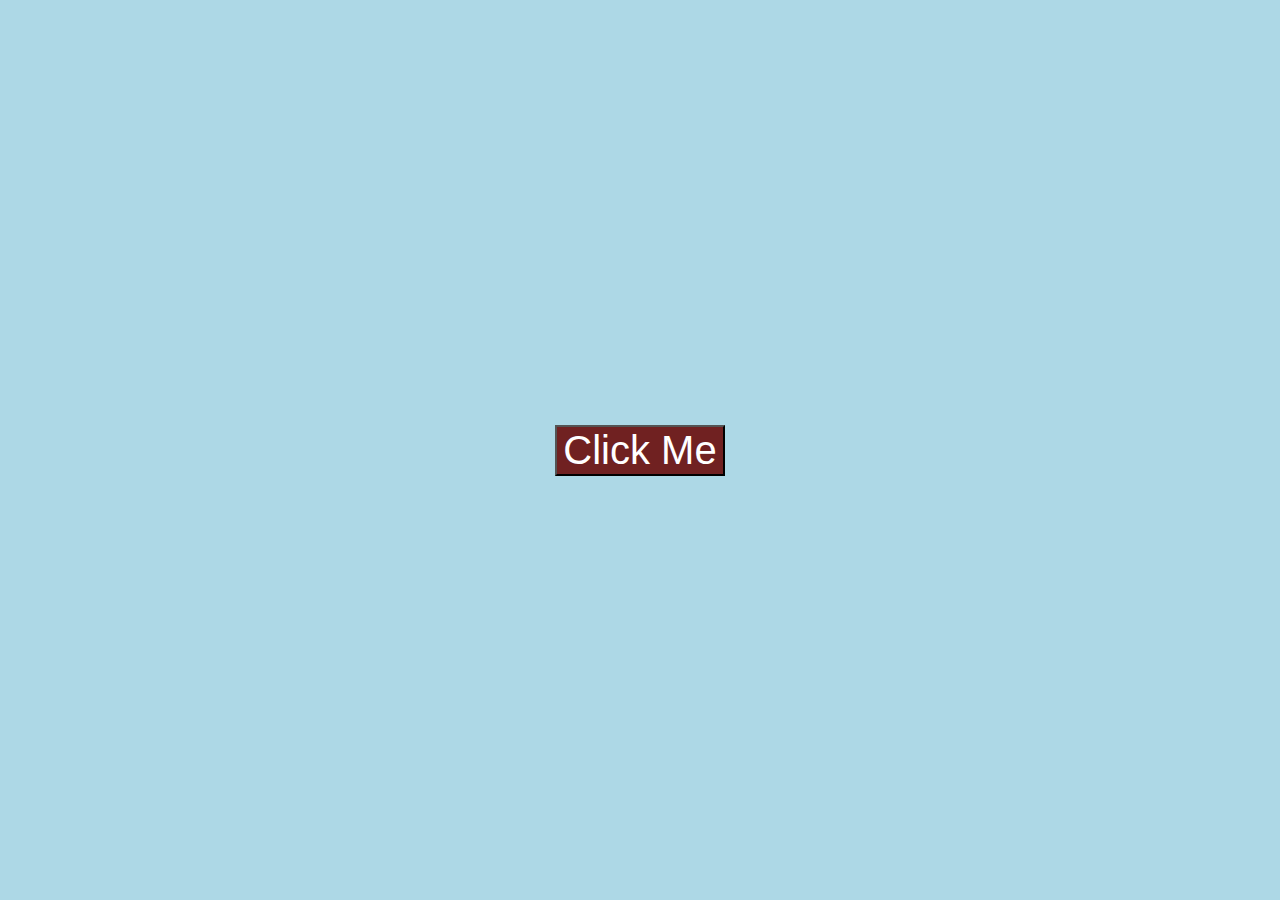
<file: Javascript/03/index.html>
<!DOCTYPE html>
<html lang="en">
  <head>
    <meta charset="UTF-8" />
    <meta name="viewport" content="width=device-width, initial-scale=1.0" />
    <title>JS - Intro to Events</title>
    <link rel="stylesheet" href="style.css" />
  </head>
  <body>
    <header>
      <div><button id="btn-click">Click Me</button></div>
    </header>

    <script src="app.js"></script>
  </body>
</html>
</file>
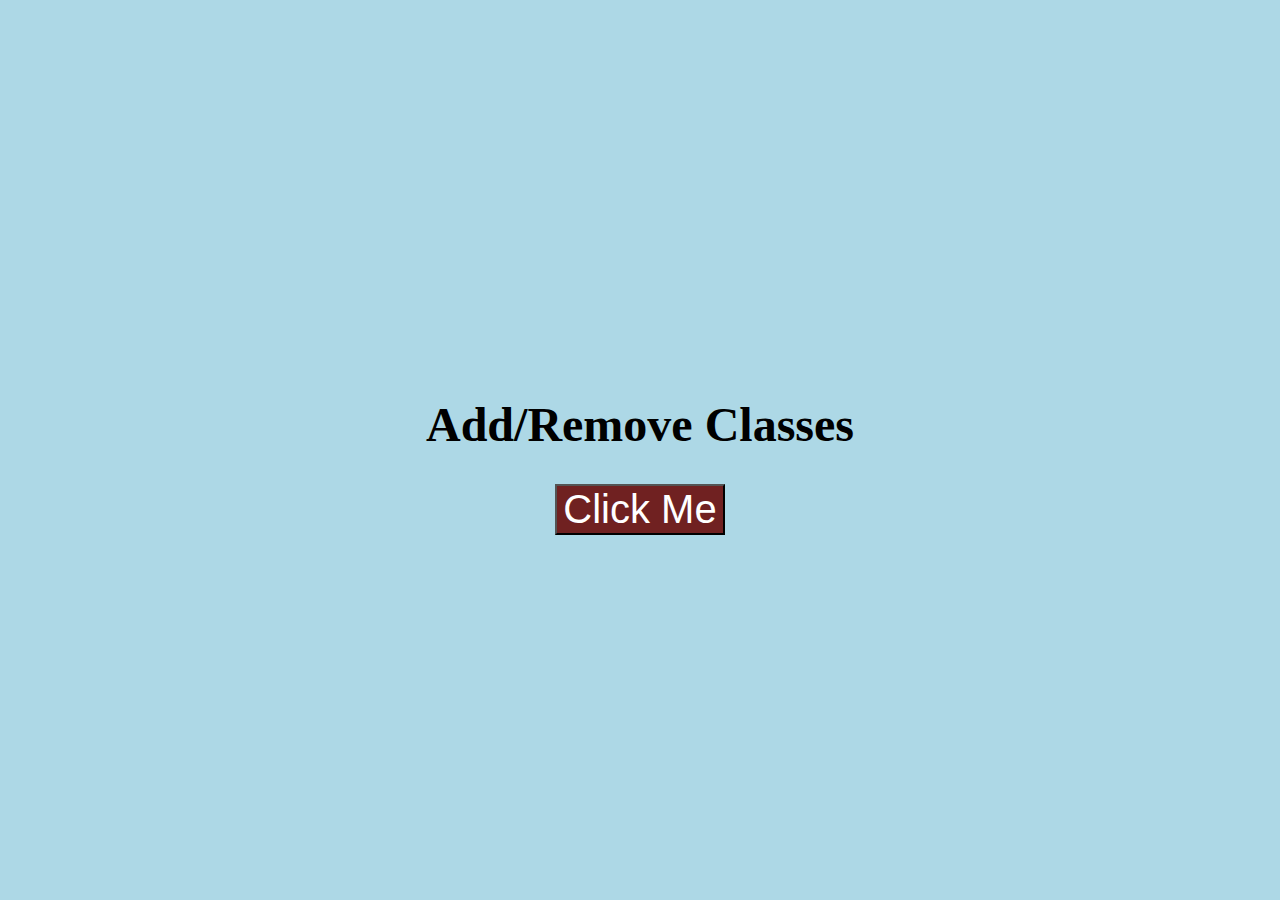
<file: Javascript/04/index.html>
<!DOCTYPE html>
<html lang="en">
  <head>
    <meta charset="UTF-8" />
    <meta name="viewport" content="width=device-width, initial-scale=1.0" />
    <title>JS - Add/Remove Classes</title>
    <link rel="stylesheet" href="style.css" />
  </head>
  <body>
    <header>
      <div>
        <h1 id="main-heading" class="small">Add/Remove Classes</h1>
        <button id="btn-click">Click Me</button>
      </div>
    </header>

    <script src="app.js"></script>
  </body>
</html>
</file>
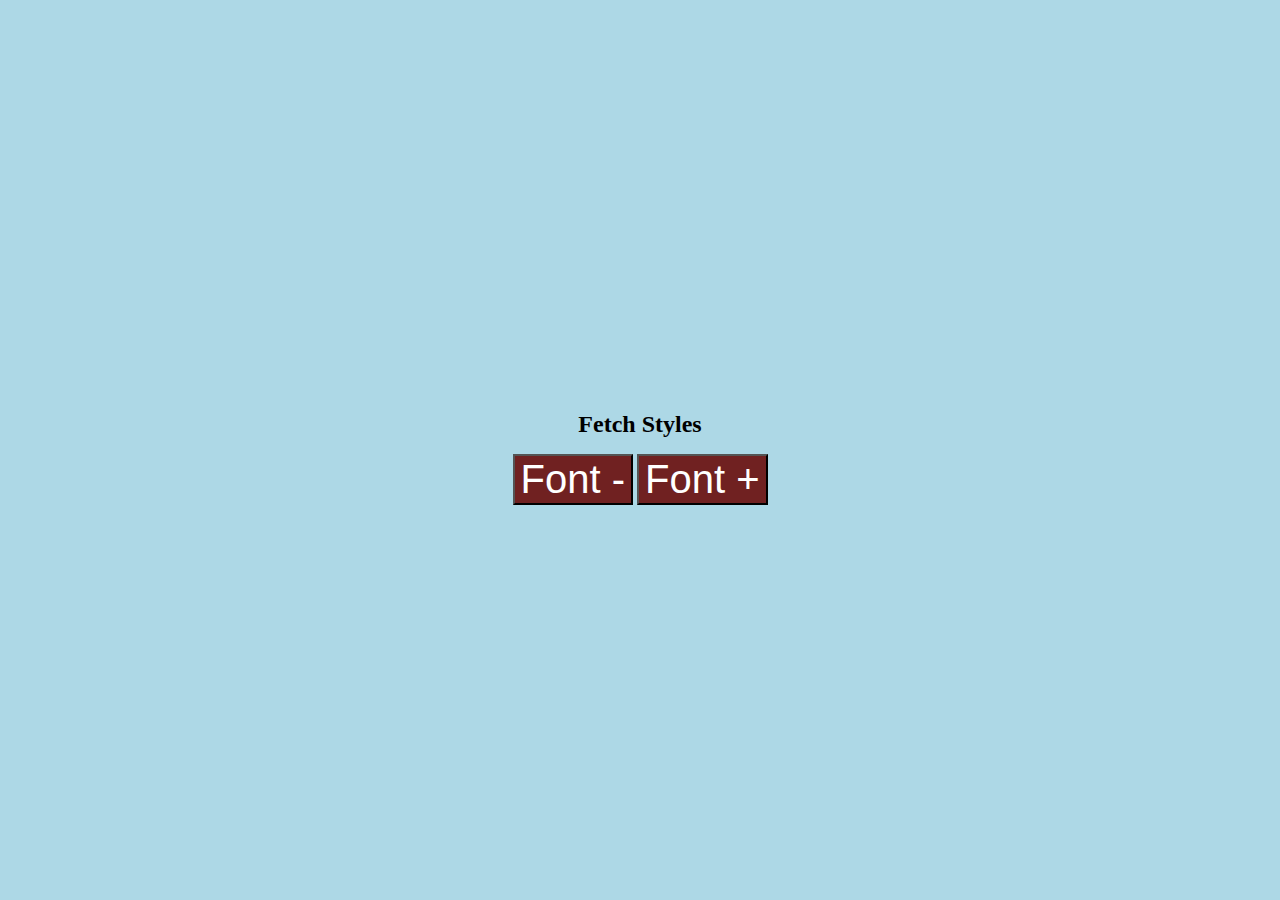
<file: Javascript/05/index.html>
<!DOCTYPE html>
<html lang="en">
  <head>
    <meta charset="UTF-8" />
    <meta name="viewport" content="width=device-width, initial-scale=1.0" />
    <title>JS - Getting Styles</title>
    <link rel="stylesheet" href="style.css" />
  </head>
  <body>
    <header>
      <div>
        <h1 id="main-heading" class="small">Fetch Styles</h1>
        <button id="btn-dec">Font -</button>
        <button id="btn-inc">Font +</button>
      </div>
    </header>

    <script src="app.js"></script>
  </body>
</html>
</file>
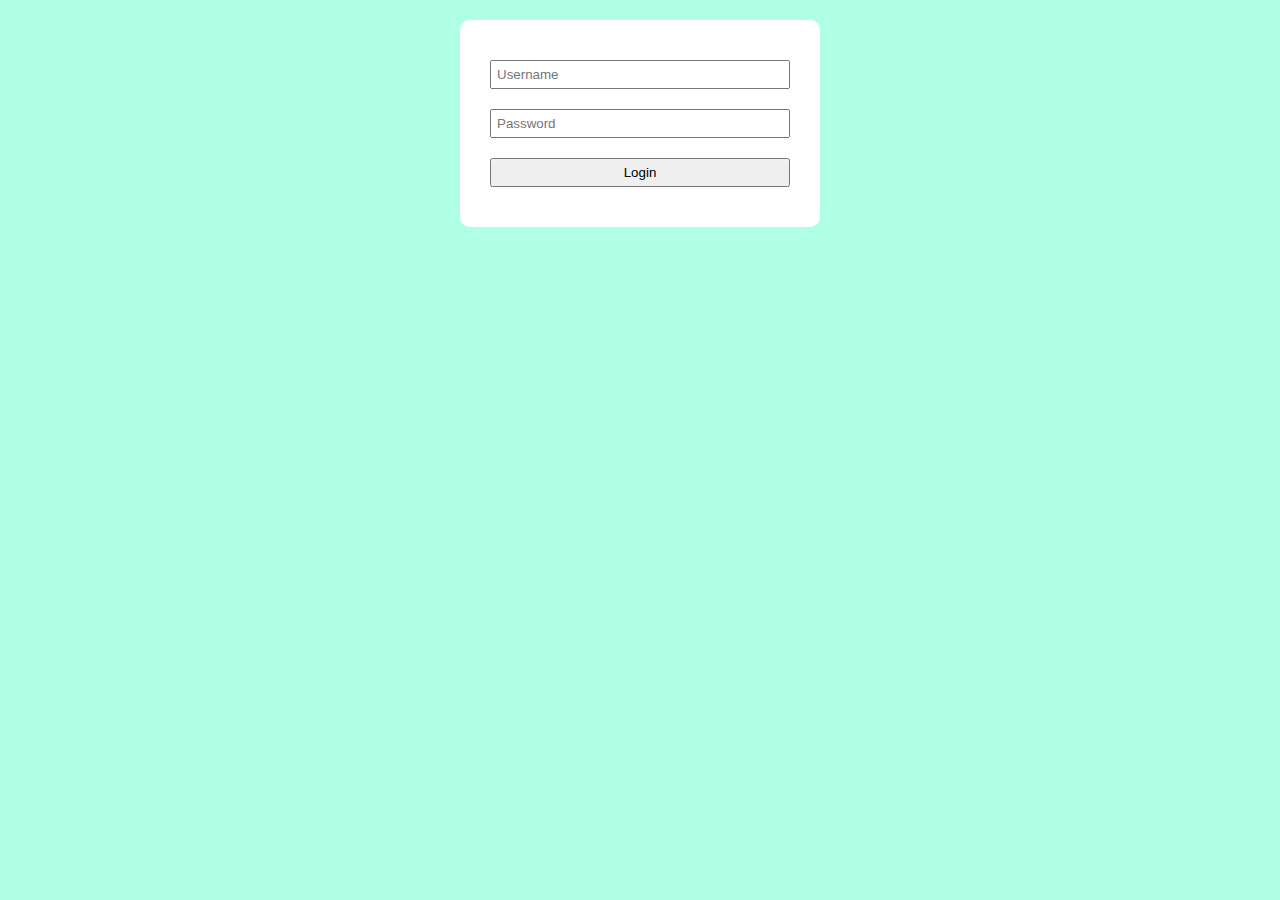
<file: Javascript/06 Form Events/index.html>
<!DOCTYPE html>
<html lang="en">
  <head>
    <meta charset="UTF-8" />
    <meta name="viewport" content="width=device-width, initial-scale=1.0" />
    <title>JS - Form Events</title>
    <link rel="stylesheet" href="style.css" />
  </head>
  <body>
    <header>
      <form id="login-form" action="">
        <input
          type="type"
          id="username"
          name="username"
          placeholder="Username"
          required
        />
        <input
          type="password"
          name="password"
          id="password"
          placeholder="Password"
          required
        />
        <input type="submit" name="" id="btn-submit" value="Login" />
      </form>
    </header>
    <script src="app.js"></script>
  </body>
</html>
</file>
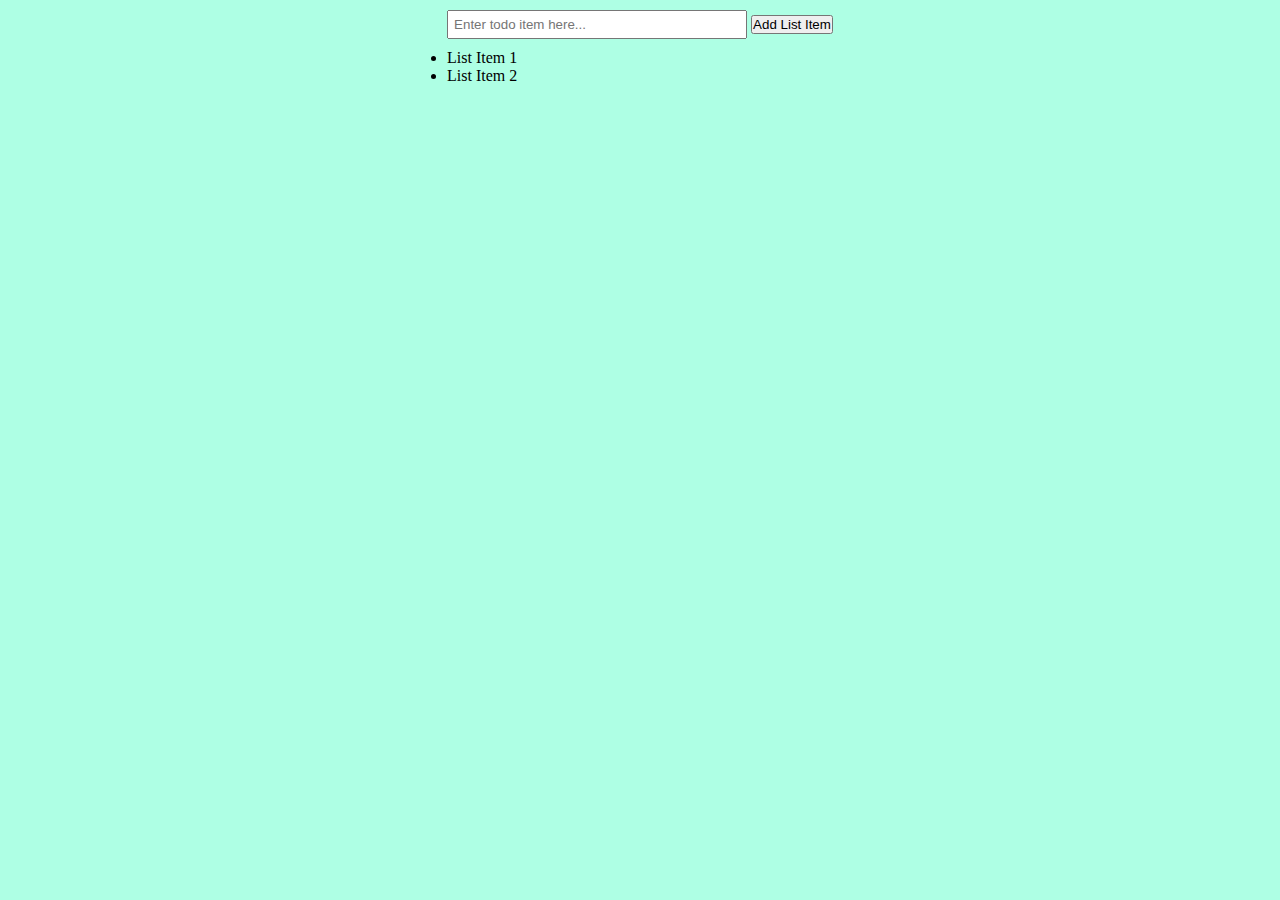
<file: Javascript/07 Create HTML Elements/index.html>
<!DOCTYPE html>
<html lang="en">
  <head>
    <meta charset="UTF-8" />
    <meta name="viewport" content="width=device-width, initial-scale=1.0" />
    <title>Create HTML Elements</title>
    <link rel="stylesheet" href="style.css" />
  </head>
  <body>
    <header>
      <section>
        <input
          id="todo-input"
          type="text"
          placeholder="Enter todo item here..."
        />
        <button id="add-item">Add List Item</button>
        <ul id="todo-list">
          <li id="item1">List Item 1</li>
          <li>List Item 2</li>
        </ul>
      </section>
    </header>
    <script src="app.js"></script>
  </body>
</html>
</file>
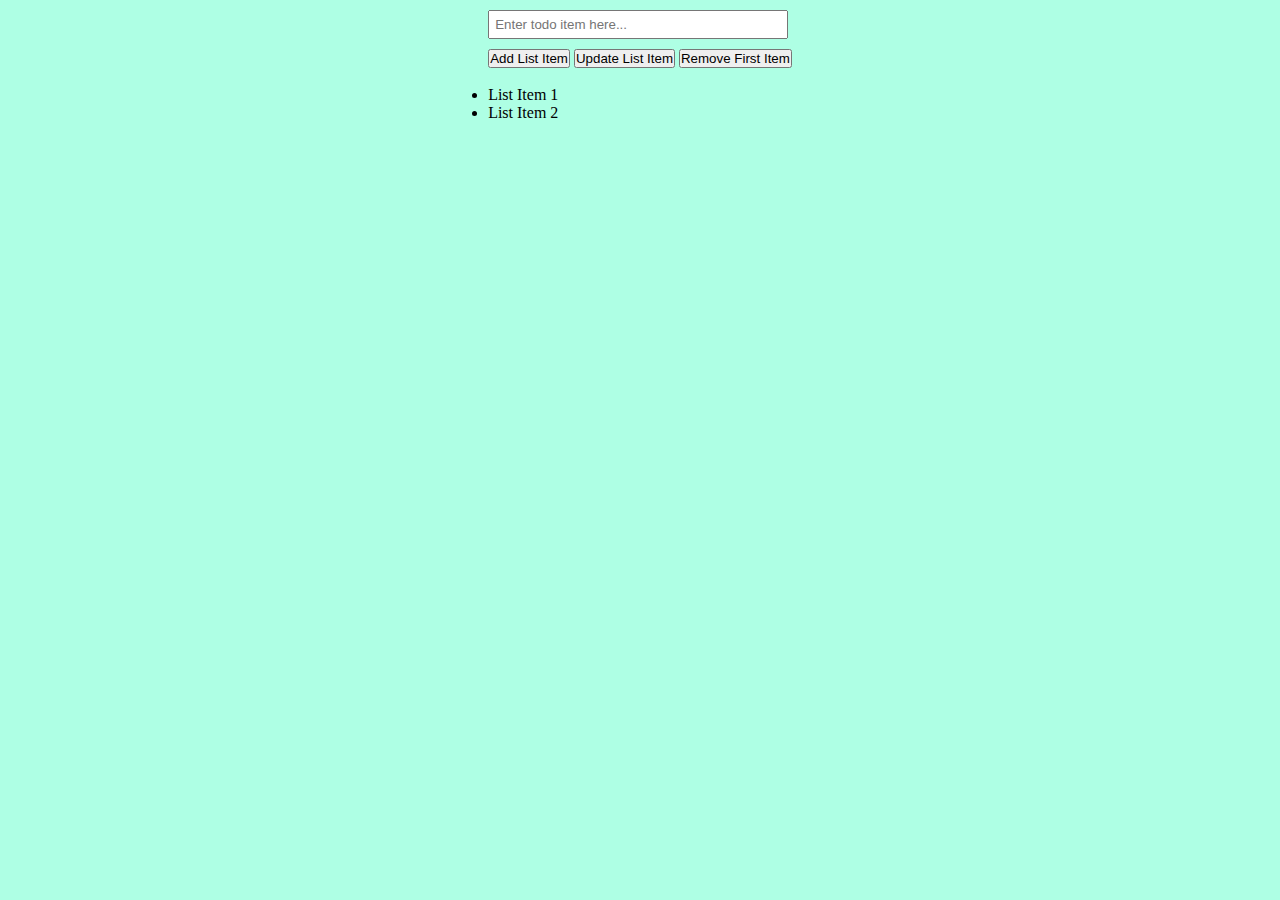
<file: Javascript/08 Update and Delete HTML Elements/index.html>
<!DOCTYPE html>
<html lang="en">
  <head>
    <meta charset="UTF-8" />
    <meta name="viewport" content="width=device-width, initial-scale=1.0" />
    <title>Create HTML Elements</title>
    <link rel="stylesheet" href="style.css" />
  </head>
  <body>
    <header>
      <section>
        <input
          id="todo-input"
          type="text"
          placeholder="Enter todo item here..."
        />
        <br />
        <button id="add-item">Add List Item</button>
        <button id="update-item">Update List Item</button>
        <button id="remove-item">Remove First Item</button>
        <br />
        <br />
        <ul id="todo-list">
          <li id="item1">List Item 1</li>
          <li>List Item 2</li>
        </ul>
      </section>
    </header>
    <script src="app.js"></script>
  </body>
</html>
</file>
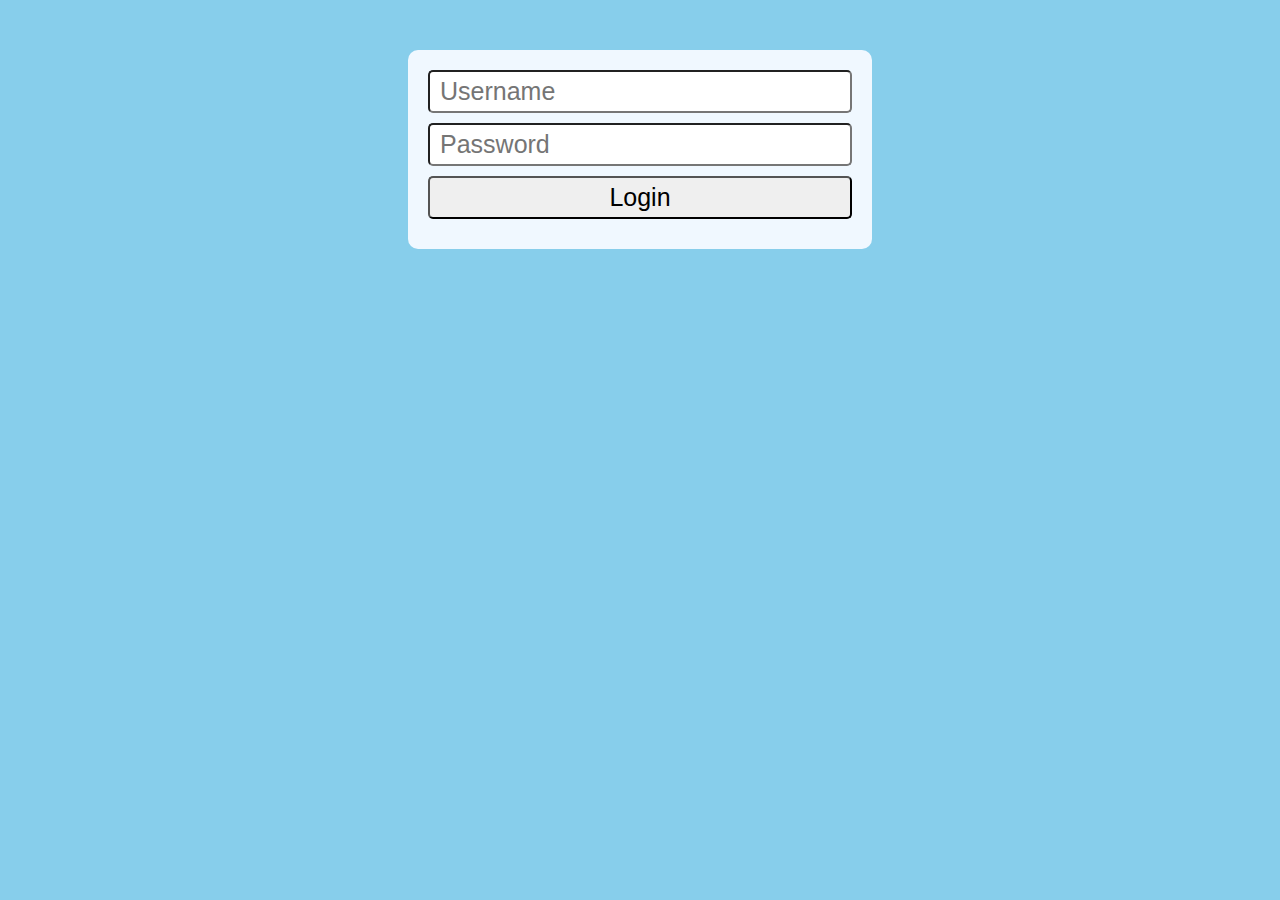
<file: Javascript/11 Form Validation using Regex/index.html>
<!DOCTYPE html>
<html lang="en">
  <head>
    <meta charset="UTF-8" />
    <meta name="viewport" content="width=device-width, initial-scale=1.0" />
    <title>Form Validation</title>
    <link rel="stylesheet" href="style.css" />
  </head>
  <body>
    <section>
      <form id="login-form">
        <input
          id="username"
          type="type"
          name="username"
          placeholder="Username"
          required
        />
        <p id="username-error">Please enter a valid Username</p>
        <input
          id="passsword"
          type="password"
          name="password"
          placeholder="Password"
          required
        />
        <input type="submit" id="btn-submit" value="Login" />
      </form>
    </section>
    <script src="app.js"></script>
  </body>
</html>
</file>
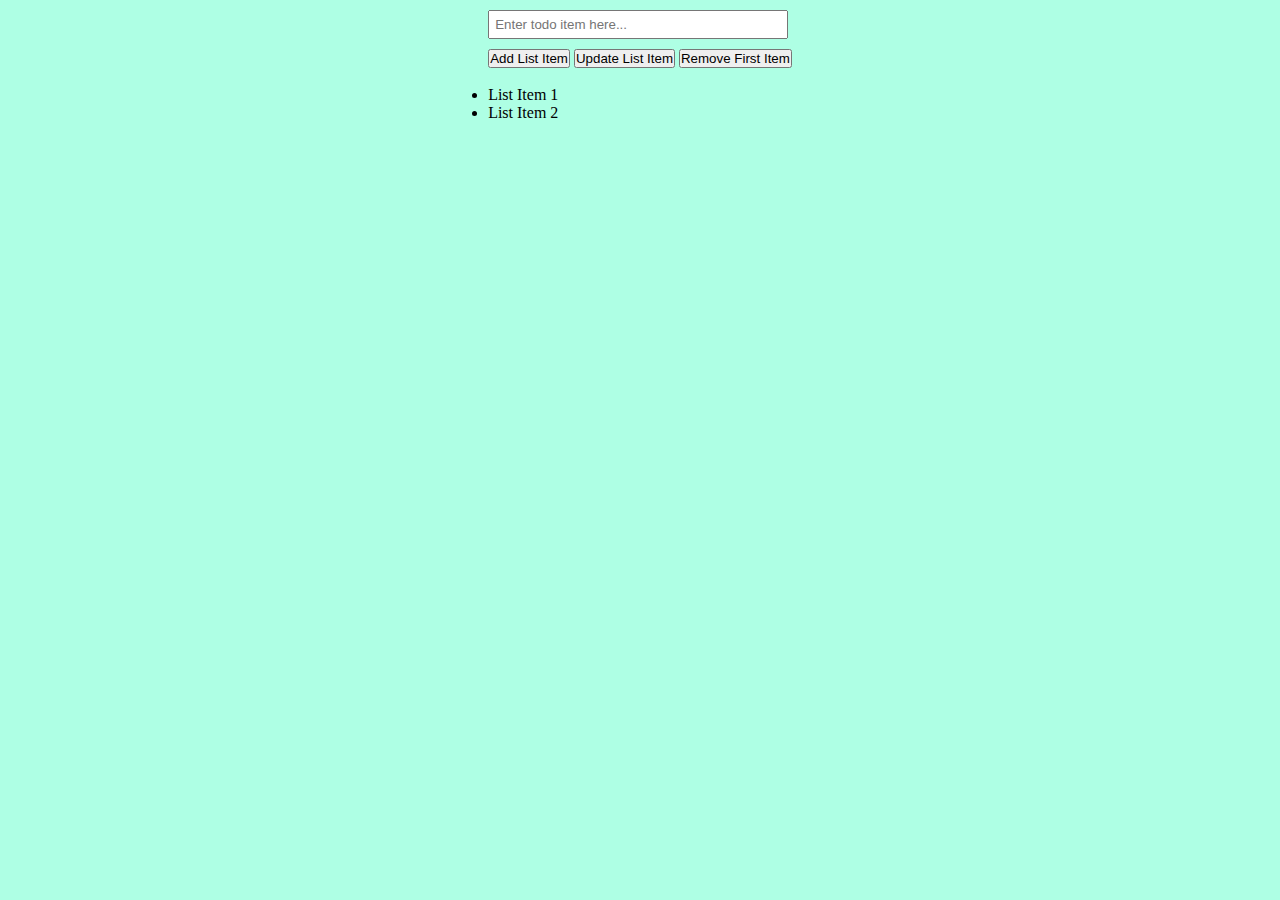
<file: Javascript/AJAX/index.html>
<!DOCTYPE html>
<html lang="en">
  <head>
    <meta charset="UTF-8" />
    <meta name="viewport" content="width=device-width, initial-scale=1.0" />
    <title>AJAX</title>
    <link rel="stylesheet" href="style.css" />
  </head>
  <body>
    <header>
      <section>
        <input
          id="todo-input"
          type="text"
          placeholder="Enter todo item here..."
        />
        <br />
        <button id="add-item">Add List Item</button>
        <button id="update-item">Update List Item</button>
        <button id="remove-item">Remove First Item</button>
        <br />
        <br />
        <ul id="todo-list">
          <li id="item1">List Item 1</li>
          <li>List Item 2</li>
        </ul>
      </section>
    </header>
    <script src="app.js"></script>
  </body>
</html>
</file>
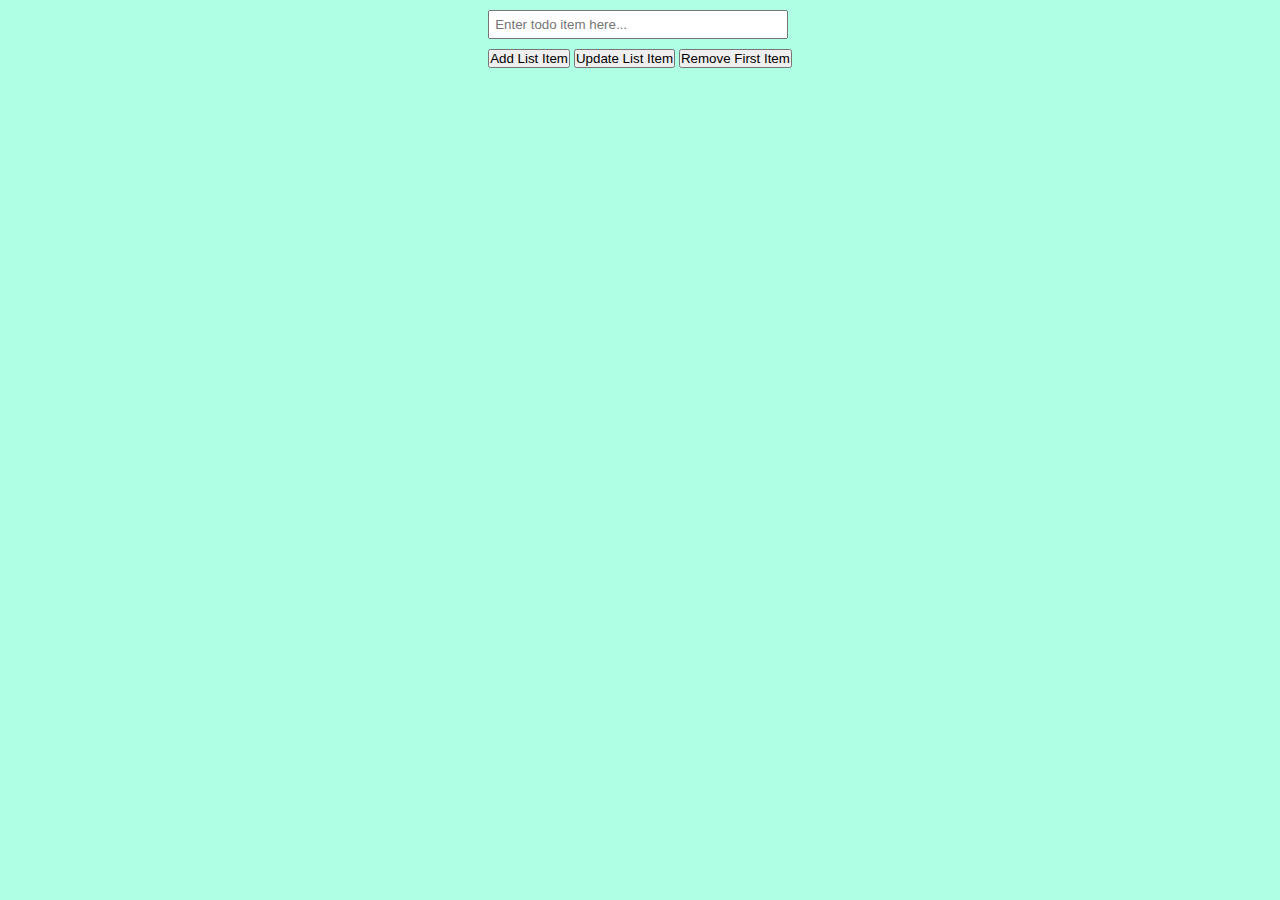
<file: JQuery/Selectors and Filters/index.html>
<!DOCTYPE html>
<html lang="en">
  <head>
    <meta charset="UTF-8" />
    <meta name="viewport" content="width=device-width, initial-scale=1.0" />
    <title>JQuery</title>
    <link rel="stylesheet" href="style.css" />

    <!-- JQuery CDN -->
    <script
      src="https://code.jquery.com/jquery-3.7.1.min.js"
      integrity="sha256-/JqT3SQfawRcv/BIHPThkBvs0OEvtFFmqPF/lYI/Cxo="
      crossorigin="anonymous"
    ></script>
  </head>
  <body>
    <header>
      <section>
        <input
          id="todo-input"
          type="text"
          placeholder="Enter todo item here..."
        />
        <br />
        <button id="add-item">Add List Item</button>
        <button id="update-item">Update List Item</button>
        <button id="remove-item">Remove First Item</button>
        <br />
        <br />
        <ul id="todo-list"></ul>
      </section>
    </header>
    <script src="app.js"></script>
  </body>
</html>
</file>
<file: Javascript/03/style.css>
body {
  margin: 0;
  padding: 0;
  box-sizing: border-box;
  background-color: lightblue;
}
header {
  display: flex;
  justify-content: center;
  align-items: center;
  height: 100vh;
}
button {
  font-size: 40px;
  background: #702121;
  color: #fff;
}
</file>
<file: Javascript/04/style.css>
body {
  margin: 0;
  padding: 0;
  box-sizing: border-box;
  background-color: lightblue;
}
header {
  display: flex;
  justify-content: center;
  align-items: center;
  height: 100vh;
  text-align: center;
}
button {
  font-size: 40px;
  background: #702121;
  color: #fff;
}

.small {
  font-size: 24px;
}

.big {
  font-size: 48px;
}
</file>
<file: Javascript/05/style.css>
body {
  margin: 0;
  padding: 0;
  box-sizing: border-box;
  background-color: lightblue;
}
header {
  display: flex;
  justify-content: center;
  align-items: center;
  height: 100vh;
  text-align: center;
}
button {
  font-size: 40px;
  background: #702121;
  color: #fff;
}

.small {
  font-size: 24px;
}

.big {
  font-size: 48px;
}
</file>
<file: Javascript/06 Form Events/style.css>
* {
  margin: 0;
  padding: 0;
  box-sizing: border-box;
}
body {
  background-color: rgb(174, 255, 228);
}
header {
  display: flex;
  justify-content: center;
}
#login-form {
  background-color: #fff;
  display: block;
  width: fit-content;
  padding: 30px;
  border-radius: 10px;
  display: flex;
  flex-direction: column;
  justify-content: center;
  align-items: center;
  margin: 20px;
}
input {
  width: 300px;
  padding: 5px;
  margin: 10px 0;
}
</file>
<file: Javascript/07 Create HTML Elements/style.css>
* {
  margin: 0;
  padding: 0;
  box-sizing: border-box;
}
body {
  background-color: rgb(174, 255, 228);
}
header {
  display: flex;
  justify-content: center;
}
#login-form {
  background-color: #fff;
  display: block;
  width: fit-content;
  padding: 30px;
  border-radius: 10px;
  display: flex;
  flex-direction: column;
  justify-content: center;
  align-items: center;
  margin: 20px;
}
input {
  width: 300px;
  padding: 5px;
  margin: 10px 0;
}
</file>
<file: Javascript/08 Update and Delete HTML Elements/style.css>
* {
  margin: 0;
  padding: 0;
  box-sizing: border-box;
}
body {
  background-color: rgb(174, 255, 228);
}
header {
  display: flex;
  justify-content: center;
}
#login-form {
  background-color: #fff;
  display: block;
  width: fit-content;
  padding: 30px;
  border-radius: 10px;
  display: flex;
  flex-direction: column;
  justify-content: center;
  align-items: center;
  margin: 20px;
}
input {
  width: 300px;
  padding: 5px;
  margin: 10px 0;
}
</file>
<file: Javascript/11 Form Validation using Regex/style.css>
body {
  padding: 0;
  margin: 0;
  box-sizing: border-box;
  background-color: skyblue;
  display: flex;
  justify-content: center;
  margin-top: 50px;
  font-family: sans-serif;
}
#login-form {
  background-color: aliceblue;
  display: flex;
  flex-direction: column;
  height: fit-content;
  width: fit-content;
  padding: 20px;
  border-radius: 10px;
}
input {
  height: fit-content;
  width: 400px;
  font-size: 25px;
  padding: 5px 10px;
  margin: 0 0 10px;
  border-radius: 5px;
}
#btn-submit {
  width: 400px;
  width: 100%;
  font-size: 25px;
  cursor: pointer;
}

#username-error {
  color: red;
  font-size: 16px;
  letter-spacing: 1px;
  margin-top: 0px;
  margin-bottom: 24px;
  display: none;
}
</file>
<file: Javascript/AJAX/style.css>
* {
  margin: 0;
  padding: 0;
  box-sizing: border-box;
}
body {
  background-color: rgb(174, 255, 228);
}
header {
  display: flex;
  justify-content: center;
}
#login-form {
  background-color: #fff;
  display: block;
  width: fit-content;
  padding: 30px;
  border-radius: 10px;
  display: flex;
  flex-direction: column;
  justify-content: center;
  align-items: center;
  margin: 20px;
}
input {
  width: 300px;
  padding: 5px;
  margin: 10px 0;
}
</file>
<file: JQuery/Selectors and Filters/style.css>
* {
  margin: 0;
  padding: 0;
  box-sizing: border-box;
}
body {
  background-color: rgb(174, 255, 228);
}
header {
  display: flex;
  justify-content: center;
}
#login-form {
  background-color: #fff;
  display: block;
  width: fit-content;
  padding: 30px;
  border-radius: 10px;
  display: flex;
  flex-direction: column;
  justify-content: center;
  align-items: center;
  margin: 20px;
}
input {
  width: 300px;
  padding: 5px;
  margin: 10px 0;
}
</file>
